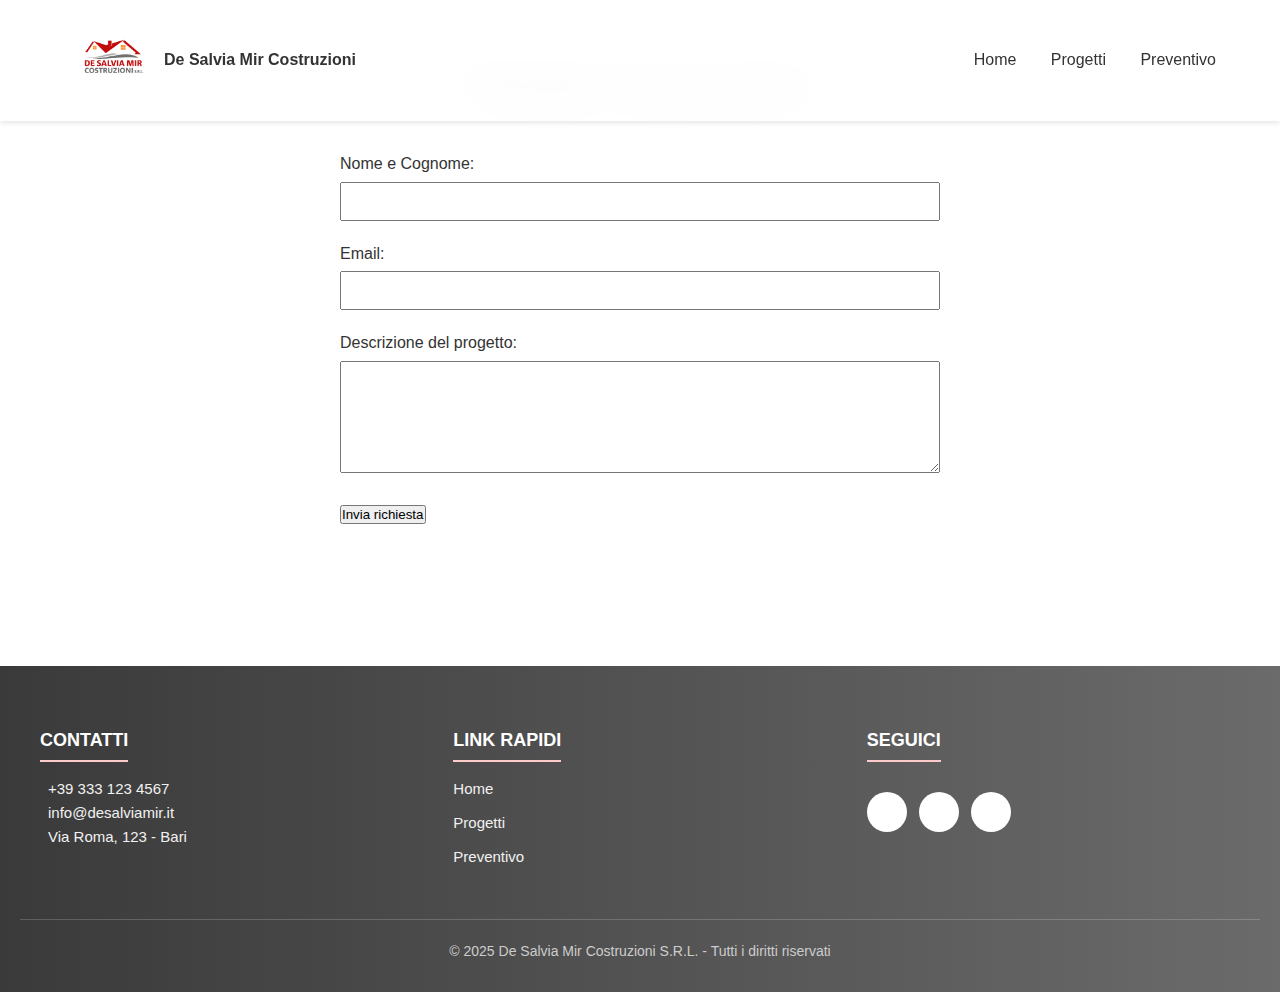
<file: preventivo.html>
<!DOCTYPE html>
<html lang="it">
<head>
  <meta charset="UTF-8" />
  <meta name="viewport" content="width=device-width, initial-scale=1.0"/>
  <title>Richiedi un preventivo | De Salvia Mir</title>
  <link rel="stylesheet" href="style.css" />
  <script src="script.js" defer></script>
</head>
<body>

  <header class="navbar">
    <div class="logo-container">
      <img src="img/logo.png" alt="Logo De Salvia Mir" class="logo-img" />
      <span><strong>De Salvia Mir Costruzioni</strong></span>
    </div>
    <nav class="nav-links">
      <a href="index.html">Home</a>
      <a href="gallery.html">Progetti</a>
      <a href="preventivo.html" class="active">Preventivo</a>
    </nav>
  </header>

  <main style="padding: 60px;">
    <h1 style="text-align:center; margin-bottom: 40px;">Richiedi un preventivo</h1>
    <form class="quote-form" style="max-width: 600px; margin: 0 auto;">
      <div style="margin-bottom: 20px;">
        <label for="nome">Nome e Cognome:</label><br />
        <input type="text" id="nome" name="nome" required style="width: 100%; padding: 10px; margin-top: 5px;" />
      </div>
      <div style="margin-bottom: 20px;">
        <label for="email">Email:</label><br />
        <input type="email" id="email" name="email" required style="width: 100%; padding: 10px; margin-top: 5px;" />
      </div>
      <div style="margin-bottom: 20px;">
        <label for="progetto">Descrizione del progetto:</label><br />
        <textarea id="progetto" name="progetto" rows="6" required style="width: 100%; padding: 10px; margin-top: 5px;"></textarea>
      </div>
      <button type="submit">Invia richiesta</button>
    </form>
  </main>

  <footer class="main-footer">
    <div class="footer-container">
      <div class="footer-section">
        <h3>Contatti</h3>
        <p><i class="fas fa-phone"></i> +39 333 123 4567</p>
        <p><i class="fas fa-envelope"></i> info@desalviamir.it</p>
        <p><i class="fas fa-map-marker-alt"></i> Via Roma, 123 - Bari</p>
      </div>
      <div class="footer-section">
        <h3>Link rapidi</h3>
        <ul>
          <li><a href="index.html">Home</a></li>
          <li><a href="gallery.html">Progetti</a></li>
          <li><a href="preventivo.html">Preventivo</a></li>
        </ul>
      </div>
      <div class="footer-section">
        <h3>Seguici</h3>
        <div class="social-icons">
          <a href="#"><i class="fab fa-facebook-f"></i></a>
          <a href="#"><i class="fab fa-instagram"></i></a>
          <a href="#"><i class="fab fa-linkedin-in"></i></a>
        </div>
      </div>
    </div>
    <div class="footer-bottom">
      &copy; 2025 De Salvia Mir Costruzioni S.R.L. - Tutti i diritti riservati
    </div>
  </footer>

</body>
</html>
</file>
<file: style.css>
/* Reset base */
* {
  margin: 0;
  padding: 0;
  box-sizing: border-box;
}

body {
  font-family: 'Segoe UI', Tahoma, Geneva, Verdana, sans-serif;
  line-height: 1.6;
  color: #333;
  overflow-x: hidden;
  
}

/* Aggiunge spazio visivo prima del footer */
main.contenuto {
  flex: 1;
  padding-bottom: 0;
  background: transparent; /* assicurati non ci sia sfondo */
}

.content-wrapper {
  max-width: 1200px;
  margin: 0 auto;
  padding: 0 20px;
}

/* NAVBAR */
.navbar {
  position: fixed;
  top: 0;
  width: 100%;
  background: rgba(255, 255, 255, 0.95);
  backdrop-filter: blur(20px);
  -webkit-backdrop-filter: blur(20px);
  display: flex;
  justify-content: space-between;
  align-items: center;
  padding: 15px 5%;
  z-index: 1000;
  transition: all 0.3s cubic-bezier(0.4, 0, 0.2, 1);
  border-bottom: 1px solid rgba(255, 255, 255, 0.1);
  box-shadow: 0 2px 5px rgba(0, 0, 0, 0.1);

}
.logo {
  font-size: 1.8rem;
  font-weight: bold;
  color: #1e1e1e;
}
.logo-container {
  display: flex;
  align-items: center;
  gap: 10px;
  padding: 5px 10px;
}

/* Logo normale */
.logo-img {
  height: 80px;
  transition: height 0.3s ease;
}

/* Navbar quando scrolli */
.navbar.shrink {
  padding: 10px 30px;
  box-shadow: 0 1px 3px rgba(0, 0, 0, 0.2);
}

.navbar.shrink .logo-img {
  height: 50px;
}

.logo-img:hover {
  transform: scale(1.1);
}

.nav-links a {
  margin-left: 30px;
  text-decoration: none;
  color: #333;
  font-size: 1rem;
}
.nav-links a:hover {
  color: #007c59;
}

/* ===== HEADER ===== */
.header {
  text-align: center;
  margin-bottom: 3rem;
  padding: 2rem;
  background: rgba(255, 255, 255, 0.95);
  backdrop-filter: blur(10px);
  border-radius: 20px;
  box-shadow: 0 10px 30px rgba(0, 0, 0, 0.1);
}

.header h1 {
  font-size: 3rem;
  color: #2c3e50;
  margin-bottom: 1rem;
  text-shadow: 2px 2px 4px rgba(0,0,0,0.1);
}

.header p {
  font-size: 1.2rem;
  color: #7f8c8d;
  max-width: 600px;
  margin: 0 auto;
}


/* HERO */
.hero {
  height: 500px;
  position: relative;
  display: flex;
  align-items: center;
  justify-content: center;
  text-align: left;
  color: white;
  font-family: 'Poppins', sans-serif;
  overflow: hidden;
}
.hero::before {
  content: "";
  position: absolute;
  top: 0;
  left: 0;
  width: 100%;
  height: 100%;
  background: linear-gradient(to bottom, rgba(0,0,0,0.4), rgba(0,0,0,0.5));
  z-index: 1;
  background-image: url('img/img1.jpg');
  background-size: cover;
  background-position: center;
  
  opacity: 0.7;
}

.hero-overlay {
  position: absolute;
  top: 0;
  left: 0;
  right: 0;
  bottom: 0;
  background-color: rgba(0,0,0,0.5);
}
.hero-content {
  position: relative;
  z-index: 2;
  padding-top: 100px;
  padding-left: 5%;
  max-width: 600px;
}

.hero h1 {
  font-size: 3.5rem;
  margin-bottom: 20px;
}
.hero p {
  font-size: 1.2rem;
  margin-bottom: 30px;
}
.btn-cta {
  display: inline-block;
  margin-top: 20px;
  background-color: #6a5acd;
  color: white;
  padding: 12px 24px;
  border-radius: 25px;
  font-weight: 600;
  text-decoration: none;
  transition: background-color 0.3s ease;
}

.btn-cta:hover {
  background-color: #5941cc;
}

/* FOOTER */
.main-footer {
  margin-top: 80px;
  background: linear-gradient(to right, #3a3a3a, #6b6b6b);
  color: #f1f1f1;
  padding: 60px 20px 30px;
  font-family: 'Inter', sans-serif;
  font-size: 15px;
}

.footer-logo {
  width: 100px;
  margin-bottom: 10px;
  filter: brightness(0) invert(1);
}

.logo-footer {
  text-align: center;
  flex: 1 1 100%;
  margin-bottom: 30px;
}

.logo-footer .slogan {
  font-style: italic;
  font-size: 0.95rem;
  color: #bbb;
  margin-top: 5px;
}

.footer-container {
  display: flex;
  flex-wrap: wrap;
  justify-content: space-between;
  align-items: flex-start;
  max-width: 1200px;
  margin: 0 auto;
  gap: 40px;
}

.footer-section {
  flex: 1;
  min-width: 200px;
}

.footer-section h3 {
  margin-bottom: 15px;
  font-size: 18px;
  color: #fff;
  text-transform: uppercase;
  border-bottom: 2px solid #ffcaca;
  display: inline-block;
  padding-bottom: 5px;
}

.footer-section ul {
  list-style: none;
  padding: 0;
  margin: 0;
}

.footer-section ul li {
  margin-bottom: 10px;
}

.footer-section ul li a,
.footer-section p a {
  color: #f1f1f1;
  text-decoration: none;
  transition: color 0.3s ease;
}

.footer-section ul li a:hover,
.footer-section p a:hover {
  color: #ffcaca;
}

.footer-section p i {
  margin-right: 8px;
  color: #ffcaca;
}

.footer-bottom {
  text-align: center;
  margin-top: 40px;
  font-size: 14px;
  border-top: 1px solid #ffffff30;
  padding-top: 20px;
  color: #ccc;
}

/* SOCIAL */
.social-icons {
  display: flex;
  gap: 12px;
  margin-top: 15px;
}

.social-icons a {
  background: #fff;
  color: #2c2c2c;
  width: 40px;
  height: 40px;
  border-radius: 50%;
  font-size: 18px;
  display: inline-flex;
  align-items: center;
  justify-content: center;
  transition: transform 0.3s, background-color 0.3s;
}

.social-icons a:hover {
  background-color: #ffcaca;
  transform: scale(1.15);
}
/* POPUP OVERLAY */
.popup-overlay {
  display: none;
  position: fixed;
  top: 0; left: 0;
  width: 100vw;
  height: 100vh;
  background: rgba(0, 0, 0, 0.6);
  justify-content: center;
  align-items: center;
  z-index: 9999;
}

.popup-content {
  background-color: white;
  padding: 40px;
  border-radius: 12px;
  max-width: 500px;
  width: 90%;
  position: relative;
  box-shadow: 0 0 20px rgba(0,0,0,0.2);
}

/* FORM STYLE DENTRO AL POPUP */
.popup-content h2 {
  text-align: center;
  color: #2e7d32;
  margin-bottom: 30px;
}

.popup-content label {
  display: block;
  margin-top: 15px;
  font-weight: 600;
}

.popup-content input,
.popup-content select,
.popup-content textarea {
  width: 100%;
  padding: 10px;
  margin-top: 6px;
  border-radius: 6px;
  border: 1px solid #ccc;
  font-size: 1rem;
}

.popup-content button {
  margin-top: 25px;
  width: 100%;
  padding: 12px;
  background-color: #2e7d32;
  color: white;
  font-size: 16px;
  border: none;
  border-radius: 6px;
  cursor: pointer;
}

.popup-content button:hover {
  background-color: #256528;
}

.close-btn-prev {
  position: absolute;
  top: 15px;
  right: 20px;
  font-size: 24px;
  color: #aaa;
  cursor: pointer;
}
.close-btn:hover {
  color: #000;
}

.form-success {
  margin-top: 15px;
  color: green;
}

.nav-link {
  text-decoration: none;
  color: black;
  padding: 5px 10px;
  border-bottom: 2px solid transparent;
  transition: border-color 0.3s;
}

.nav-link:hover {
  border-bottom: 2px solid #4CAF50; /* colore al passaggio del mouse */
}

.nav-link.active {
  border-bottom: 2px solid #4CAF50; /* colore per la pagina attiva */
  font-weight: bold;
}

/* ===== GRIGLIA PROGETTI ===== */
.projects-grid {
  margin-top: 140px;
  display: grid;
  grid-template-columns: repeat(auto-fit, minmax(350px, 1fr));
  gap: 2rem;
  margin-bottom: 3rem;
}

/* ===== CARD PROGETTO ===== */
.project-card {
  background: rgba(255, 255, 255, 0.95);
  border-radius: 20px;
  overflow: hidden;
  box-shadow: 0 15px 35px rgba(0, 0, 0, 0.1);
  transition: all 0.4s cubic-bezier(0.25, 0.8, 0.25, 1);
  cursor: pointer;
  position: relative;
}

.project-card:hover {
  transform: translateY(-10px);
  box-shadow: 0 25px 50px rgba(0, 0, 0, 0.2);
}

.project-card::before {
  content: '';
  position: absolute;
  top: 0;
  left: 0;
  right: 0;
  height: 4px;
  background: linear-gradient(90deg, #3498db, #2ecc71, #f39c12);
  transform: scaleX(0);
  transition: transform 0.3s;
}

.project-card:hover::before {
  transform: scaleX(1);
}

/* ===== THUMBNAIL PROGETTO ===== */
.project-thumbnail {
  height: 250px;
  background: linear-gradient(45deg, #ddd, #eee);
  position: relative;
  overflow: hidden;
}

.project-thumbnail img {
  width: 100%;
  height: 100%;
  object-fit: cover;
  transition: transform 0.4s;
}

.project-card:hover .project-thumbnail img {
  transform: scale(1.05);
}

.project-overlay {
  position: absolute;
  top: 0;
  left: 0;
  right: 0;
  bottom: 0;
  background: rgba(0, 0, 0, 0.6);
  display: flex;
  align-items: center;
  justify-content: center;
  opacity: 0;
  transition: opacity 0.3s;
}

.project-card:hover .project-overlay {
  opacity: 1;
}

.view-btn {
  background: #3498db;
  color: white;
  border: none;
  padding: 0.8rem 1.5rem;
  border-radius: 25px;
  font-size: 0.9rem;
  cursor: pointer;
  transition: all 0.3s;
  transform: translateY(10px);
}

.project-card:hover .view-btn {
  transform: translateY(0);
}

.view-btn:hover {
  background: #2980b9;
  transform: scale(1.05);
}

/* ===== INFO PROGETTO ===== */
.project-info {
  padding: 1.5rem;
}

.project-title {
  font-size: 1.4rem;
  font-weight: 600;
  color: #2c3e50;
  margin-bottom: 0.5rem;
}

.project-meta {
  display: flex;
  justify-content: space-between;
  align-items: center;
  margin-bottom: 1rem;
  font-size: 0.9rem;
  color: #7f8c8d;
}

.project-description {
  color: #5a6c7d;
  font-size: 0.95rem;
  margin-bottom: 1rem;
}

.project-stats {
  display: flex;
  gap: 1rem;
  margin-bottom: 1rem;
}

.stat {
  background: #ecf0f1;
  padding: 0.5rem 1rem;
  border-radius: 20px;
  font-size: 0.8rem;
  color: #34495e;
}

/* ===== MODAL ===== */
.modal {
  display: none;
  position: fixed;
  top: 0;
  left: 0;
  width: 100%;
  height: 100%;
  background: rgba(0, 0, 0, 0.9);
  z-index: 1000;
  padding: 2rem;
}

.modal-content {
  background: white;
  max-width: 1200px;
  margin: 0 auto;
  border-radius: 20px;
  overflow: hidden;
  max-height: 90vh;
  overflow-y: auto;
  position: relative;
}

.modal-header {
  background: linear-gradient(135deg, #3498db, #2ecc71);
  color: white;
  padding: 2rem;
  position: relative;
}

.close-btn {
  position: absolute;
  top: 1rem;
  right: 1rem;
  background: rgba(255, 255, 255, 0.2);
  border: none;
  color: white;
  width: 40px;
  height: 40px;
  border-radius: 50%;
  cursor: pointer;
  font-size: 1.2rem;
  transition: background 0.3s;
}

.close-btn:hover {
  background: rgba(255, 255, 255, 0.3);
}

.modal-title {
  font-size: 2rem;
  margin-bottom: 0.5rem;
}

.modal-subtitle {
  opacity: 0.9;
  font-size: 1.1rem;
}

.modal-body {
  padding: 2rem;
}

/* ===== GALLERIA IMMAGINI ===== */
.image-gallery {
  display: grid;
  grid-template-columns: repeat(auto-fit, minmax(250px, 1fr));
  gap: 1rem;
  margin-top: 2rem;
}

.gallery-image {
  height: 200px;
  background: #f8f9fa;
  border-radius: 10px;
  cursor: pointer;
  transition: transform 0.3s;
  overflow: hidden;
}

.gallery-image:hover {
  transform: scale(1.02);
}

.gallery-image img {
  width: 100%;
  height: 100%;
  object-fit: cover;
}


/* ===== RESPONSIVE ===== */
@media (max-width: 768px) {
  .container {
      padding: 1rem;
  }

  .header h1 {
      font-size: 2rem;
  }

  .projects-grid {
      grid-template-columns: 1fr;
      gap: 1rem;
  }

  .modal {
      padding: 1rem;
  }

  .project-stats {
      flex-direction: column;
      gap: 0.5rem;
  }

  .project-meta {
      flex-direction: column;
      align-items: flex-start;
      gap: 0.5rem;
  }
}

/*CARD*/
.services-grid {
  display: grid;
  grid-template-columns: repeat(auto-fit, minmax(280px, 1fr));
  gap: 30px;
  margin-top: 60px;
}

.service-card {
  background: #ffffff;
  border-radius: 16px;
  padding: 30px 25px;
  text-align: center;
  border: 1px solid #eee;
  box-shadow: 0 8px 20px rgba(0, 0, 0, 0.05);
  transition: transform 0.3s ease, box-shadow 0.3s ease;
  cursor: pointer;
}

.service-card:hover {
  transform: translateY(-12px);
  box-shadow: 0 20px 40px rgba(0, 0, 0, 0.15);
}

.service-icon {
  font-size: 3rem;
  color: #4a7c59;
  margin-bottom: 20px;
  transition: transform 0.3s ease;
}

.service-card:hover .service-icon {
  transform: scale(1.15);
}

.service-card h3 {
  font-size: 1.3rem;
  margin-bottom: 10px;
  color: #2c5530;
}

.service-card p {
  font-size: 0.95rem;
  color: #555;
  line-height: 1.5;
}
</file>
